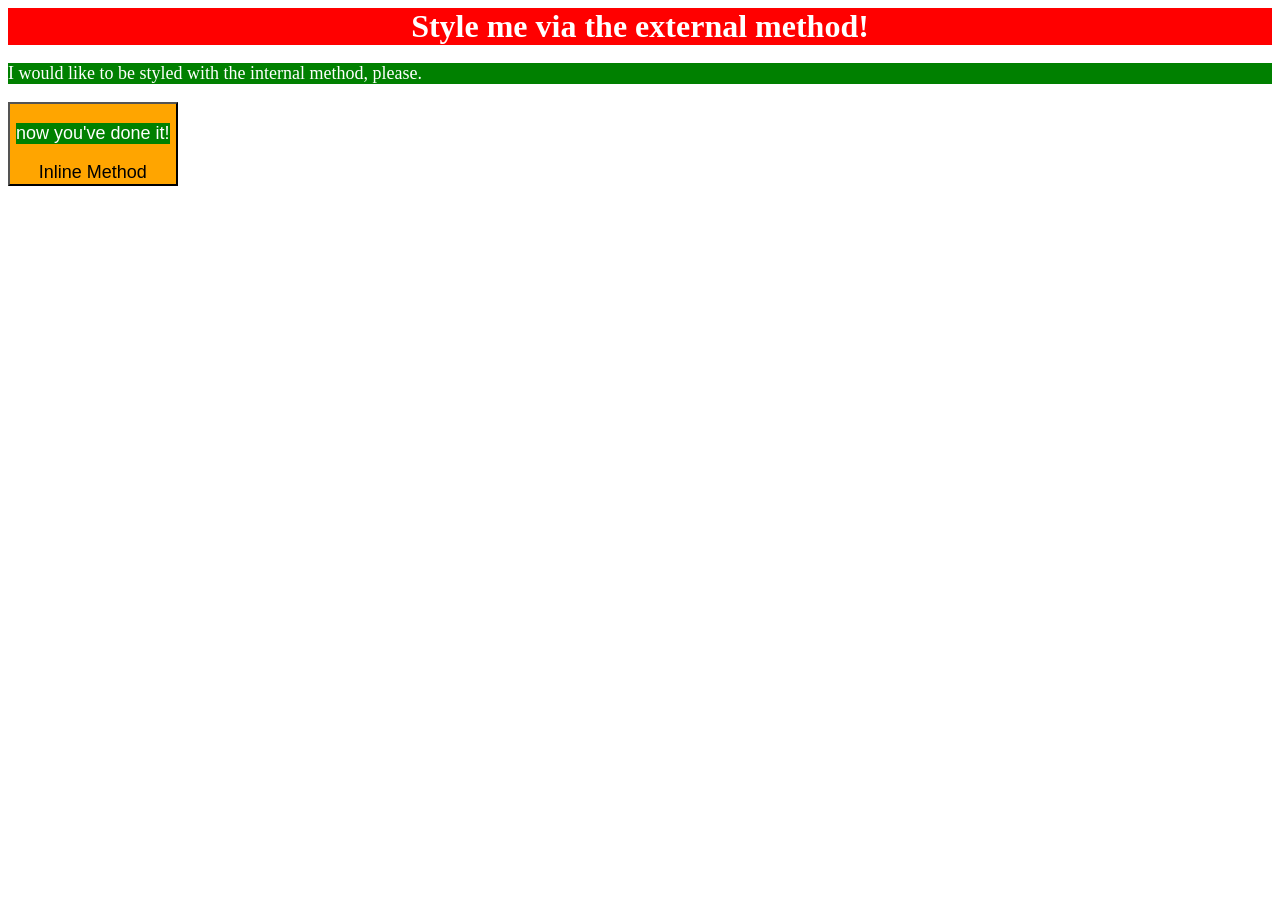
<file: foundations/intro-to-css/01-css-methods/index.html>
<!doctype html>
<html lang="en">
  <head>
    <meta charset="UTF-8" />
    <meta http-equiv="X-UA-Compatible" content="IE=edge" />
    <meta name="viewport" content="width=device-width, initial-scale=1.0" />
    <title>Methods for Adding CSS</title>
    <link rel="stylesheet" href="style.css" />
    <style>
      p {
        background-color: green;
        color: white;
        font-size: 18px;
      }
    </style>
  </head>
  <body>
    <!-- div`: a red background, white text, a font size of 32px, center aligned, and bold -->
    <div>Style me via the external method!</div>
    <!-- p:a green background, white text, and a font size of 18px -->
    <p>I would like to be styled with the internal method, please.</p>
    <!-- button`: an orange background and a font size of 18px -->
    <button style="background-color: orange; font-size: 18px">
      <p>now you've done it!</p>
      Inline Method
    </button>
  </body>
</html>
</file>
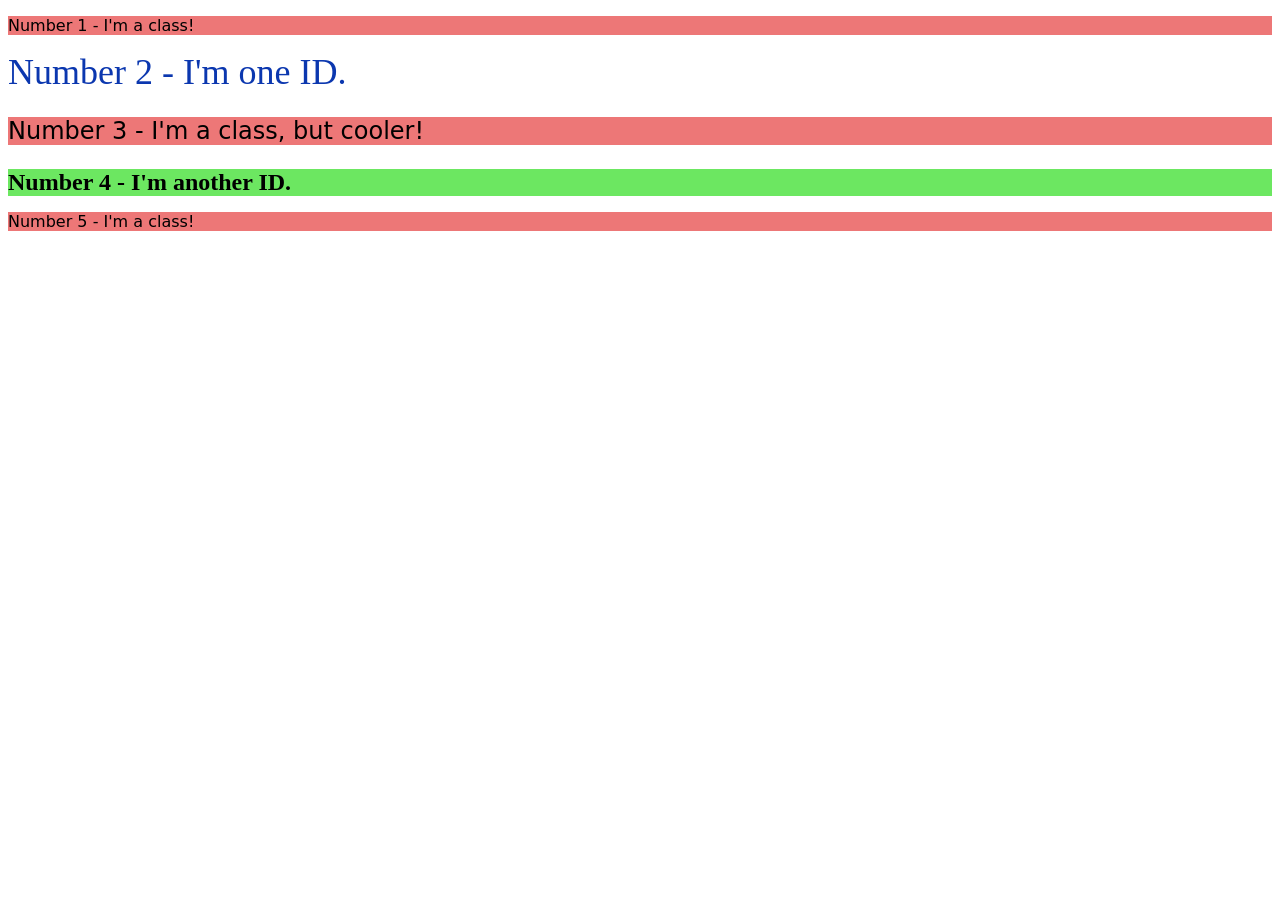
<file: foundations/intro-to-css/02-class-id-selectors/index.html>
<!doctype html>
<html lang="en">
  <head>
    <meta charset="UTF-8" />
    <meta http-equiv="X-UA-Compatible" content="IE=edge" />
    <meta name="viewport" content="width=device-width, initial-scale=1.0" />
    <title>Class and ID Selectors</title>
    <link rel="stylesheet" href="style.css" />
  </head>
  <body>
    <!-- All odd numbered elements: a light red/pink background, and a list of fonts containing Verdana and DejaVu Sans with sans-serif as a fallback -->
    <p class="odd">Number 1 - I'm a class!</p>
    <!-- blue text and a font size of 36px -->
    <div id="second">Number 2 - I'm one ID.</div>
    <!-- in addition to the styles for all odd numbered elements, add a font size of 24px -->
    <p class="odd three">Number 3 - I'm a class, but cooler!</p>
    <!-- a light green background, a font size of 24px, and bold -->
    <div id="four">Number 4 - I'm another ID.</div>
    <p class="odd">Number 5 - I'm a class!</p>
  </body>
</html>
</file>
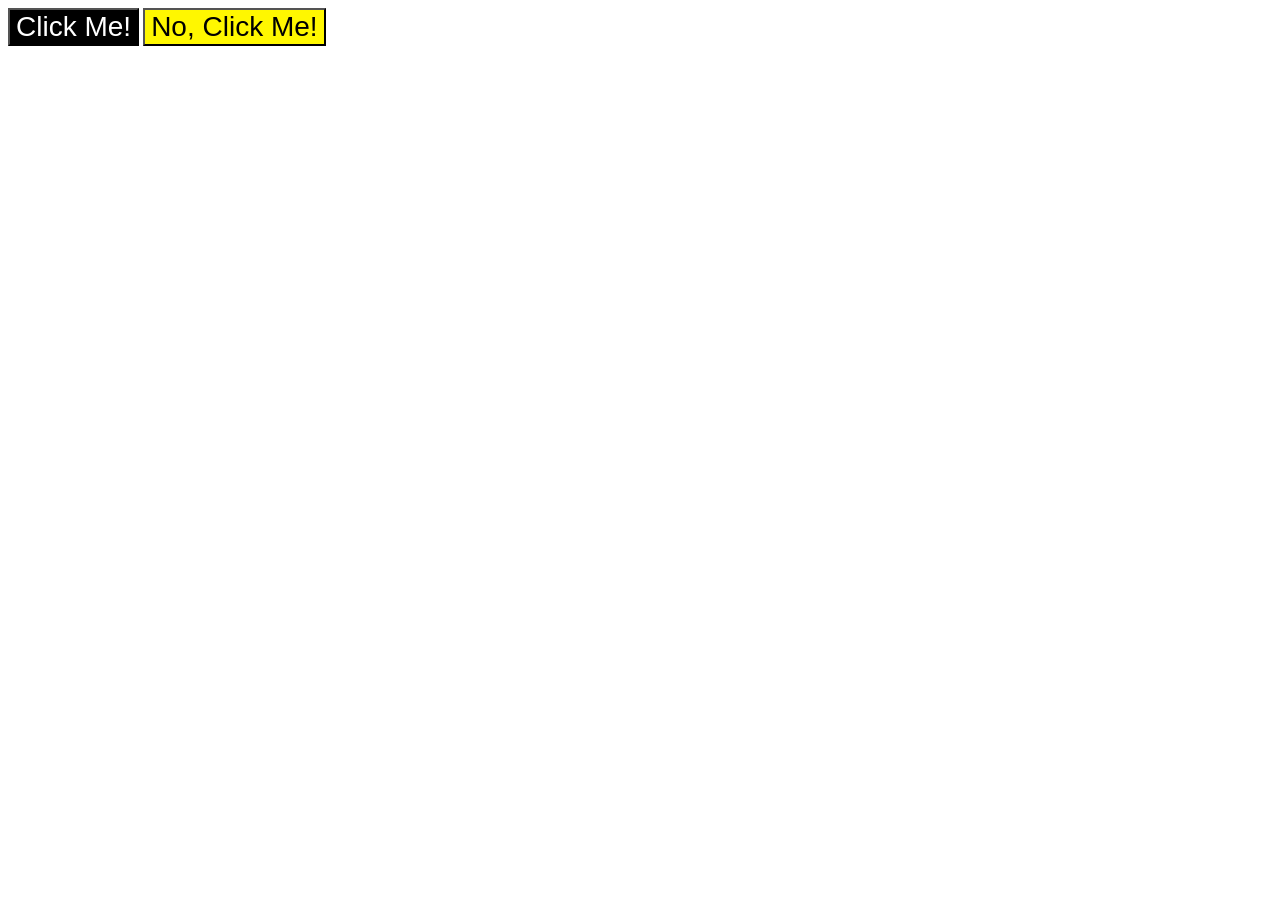
<file: foundations/intro-to-css/03-grouping-selectors/index.html>
<!doctype html>
<html lang="en">
  <head>
    <meta charset="UTF-8" />
    <meta http-equiv="X-UA-Compatible" content="IE=edge" />
    <meta name="viewport" content="width=device-width, initial-scale=1.0" />
    <title>Grouping Selectors</title>
    <link rel="stylesheet" href="style.css" />
  </head>
  <body>
    <!-- - **Both elements**: a font size of 28px and a list of fonts containing `Helvetica` and `Times New Roman`, with `sans-serif` as a fallback -->
    <!-- - **The first element**: a black background and white text -->
    <button class="black left">Click Me!</button>
    <!-- - **The second element**: a yellow background -->
    <button class="yellow right">No, Click Me!</button>
  </body>
</html>
</file>
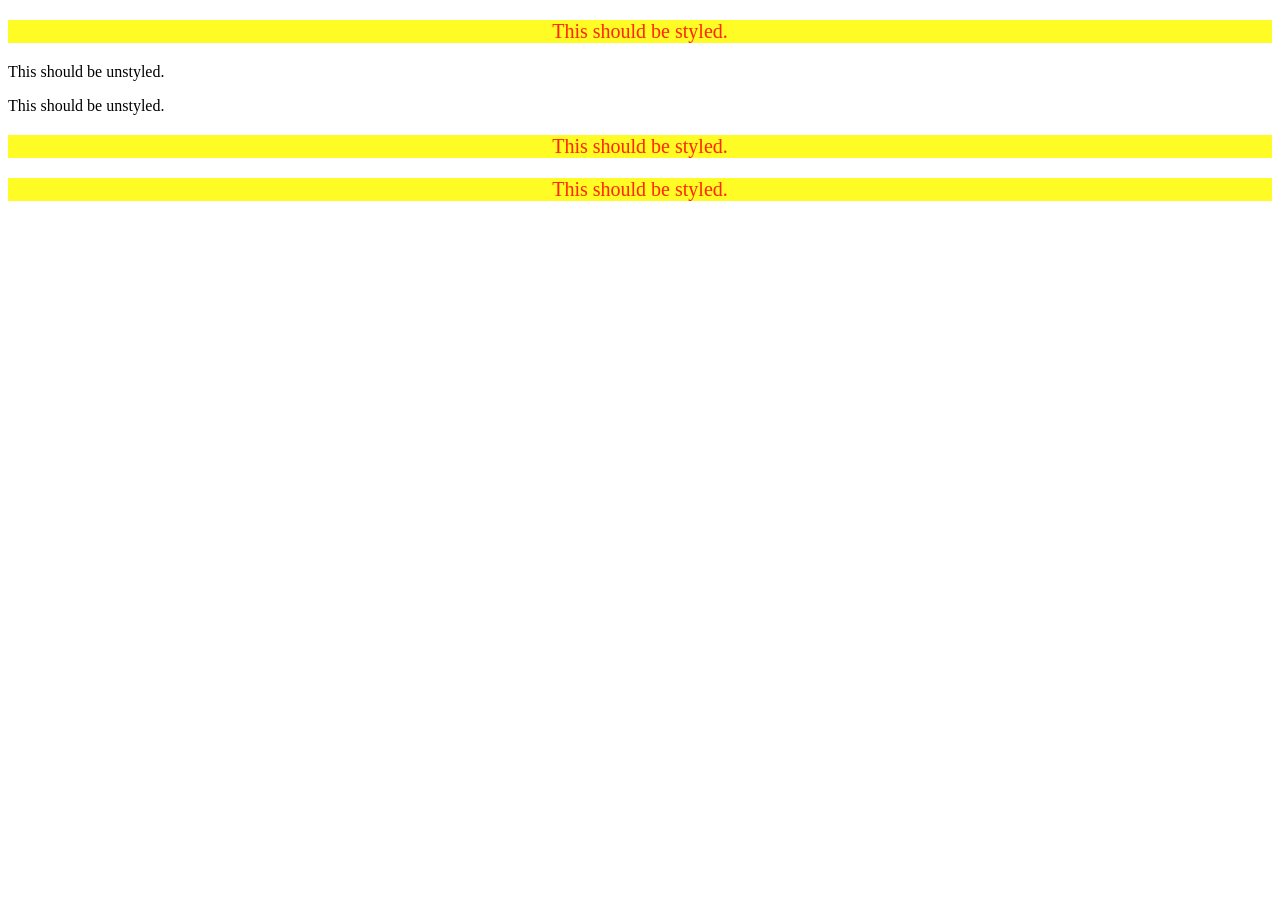
<file: foundations/intro-to-css/05-descendant-combinator/index.html>
<!DOCTYPE html>
<html lang="en">
  <head>
    <meta charset="UTF-8">
    <meta http-equiv="X-UA-Compatible" content="IE=edge">
    <meta name="viewport" content="width=device-width, initial-scale=1.0">
    <title>Descendant Combinator</title>
    <link rel="stylesheet" href="style.css">
  </head>
  <body>
    <!-- * Only the `p` elements that are descendants of the `div` element should have a yellow background, red text, a font size of 20px, and center aligned. -->
    <div class="container">
      <p class="text">This should be styled.</p>
    </div>
    <p class="text">This should be unstyled.</p>
    <p class="text">This should be unstyled.</p>
    <div class="container">
      <p class="text">This should be styled.</p>
      <p class="text">This should be styled.</p>
    </div>
  </body>
</html>
</file>
<file: foundations/intro-to-css/01-css-methods/style.css>
div {
    background: red;
    color: white;
    font-size: 32px;
    text-align: center;
    font-weight: bold;
}
</file>
<file: foundations/intro-to-css/02-class-id-selectors/style.css>
.odd {
   background-color: rgb(237, 119, 119);
   font-family: Verdana, "DejaVu Sans", sans-serif;
}

#second {
    color: rgb(11, 55, 175);
    font-size: 36px;
}

.three {
    font-size: 24px;
}

#four {
    background-color: rgb(108, 231, 97);
    font-size: 24px;
    font-weight: bold;
}
</file>
<file: foundations/intro-to-css/03-grouping-selectors/style.css>
.left, 
.right {
        font-size: 28px;
        font-family: Helvetica, "Times New Roman", sans-serif;
      }

.black {
        background-color: rgb(0, 0, 0);
        color: rgb(255, 255, 255);
      }
.yellow {
        background-color: rgb(255, 247, 0);
      }
</file>
<file: foundations/intro-to-css/05-descendant-combinator/style.css>
div p {
    background-color:  rgba(255, 251, 0, 0.854);
    color:  rgba(255, 0, 0, 0.854);
    font-size: 20px;
    text-align: center;
}
</file>
